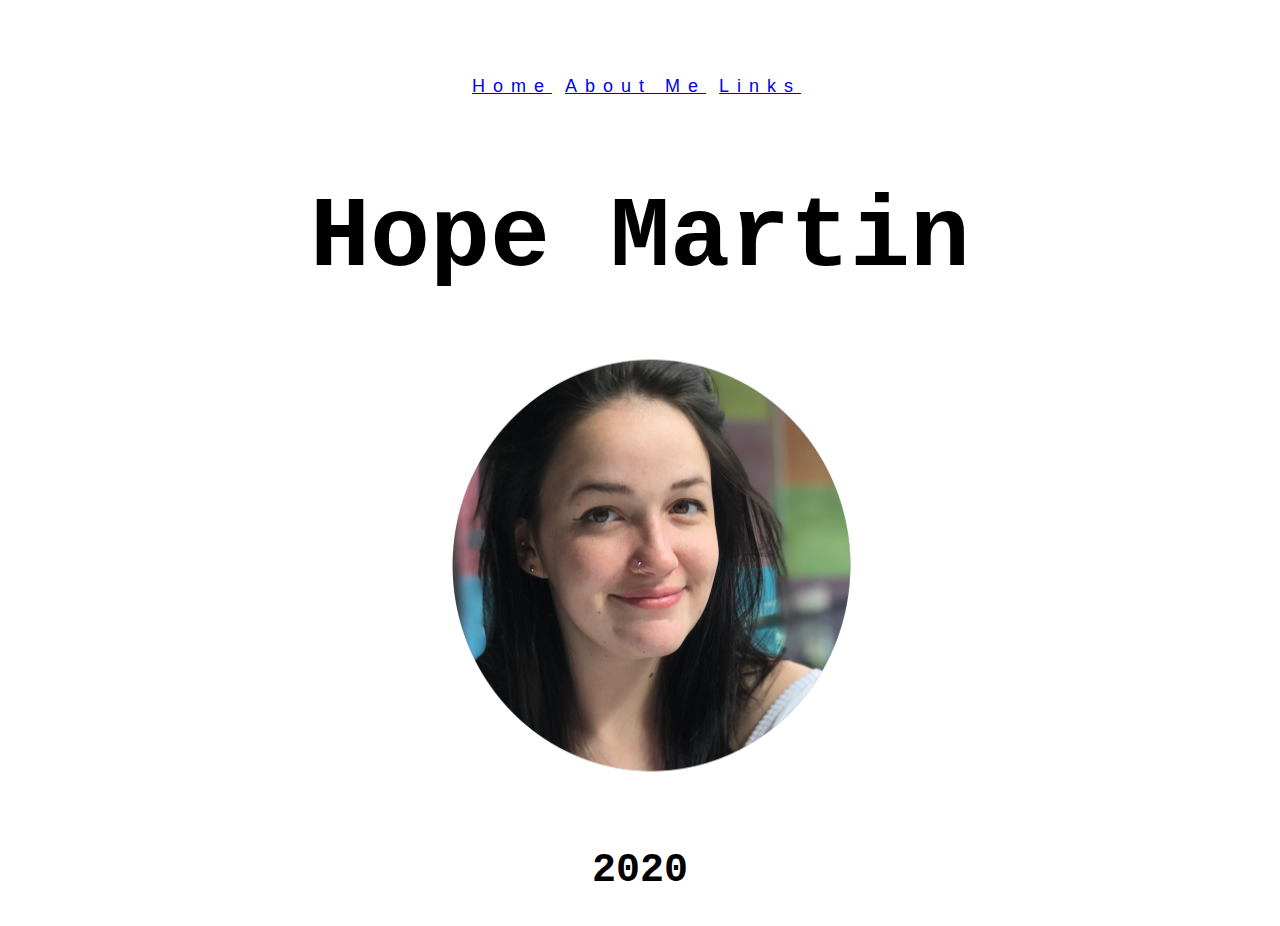
<file: index.html>
<!DOCTYPE html>
<html>
    <link href = "stylehope.css" type = "text/css" rel = "stylesheet"> 
    <body style = "background-color: white;">
        <header>
            <nav>
                <div class = "outside">
                <div class = "table">
                    <ul id = "horizontal">
                        <li><a href = "index.html">Home</a></li>
                        <li><a href = "aboutme.html">About Me</a></li>
                        <li><a href = "social.html">Links</a></li>
                    </ul>
                </div>
                </div>
            </nav>
        </header>
        <h1 class = "hope">Hope Martin</h1>
        <img class = "center" src= "pic.png" alt = "Hope Martin" height = "500" width = "500">
        <h2 style = "color:black; font-size:40px; font-family: Courier; text-align: center;">2020</h2>
    </body>
</html>
</file>
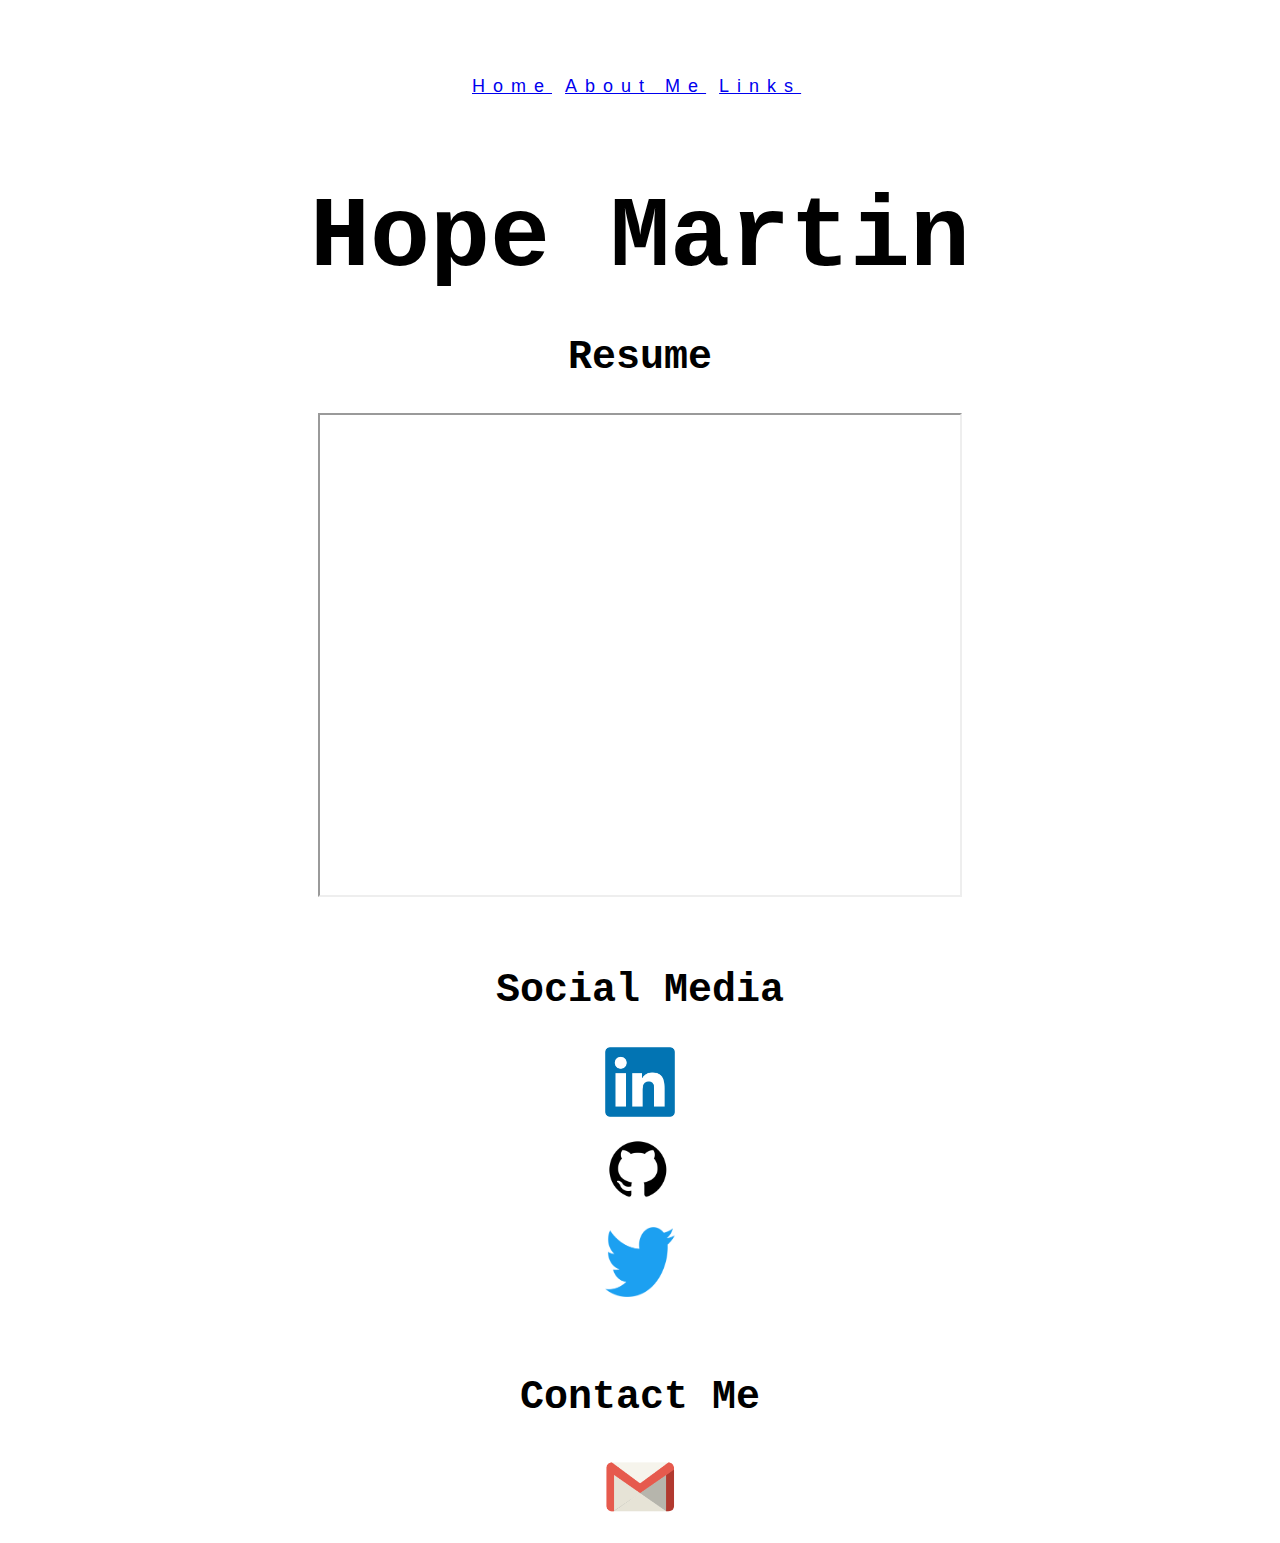
<file: social.html>
<!DOCTYPE html>
<html>
    <link href = "stylehope.css" type = "text/css" rel = "stylesheet"> 
    <body style = "background-color: white;">
        <header>
            <nav>
                <div class = "outside">
                <div class = "table">
                    <ul id = "horizontal">
                        <li><a href = "index.html">Home</a></li>
                        <li><a href = "aboutme.html">About Me</a></li>
                        <li><a href = "social.html">Links</a></li>
                    </ul>
                </div>
                </div>
            </nav>
        </header>
        <h1 class = "hope">Hope Martin</h1>
        <h2 style = "color:black; font-size:40px; margin-top: 40px; font-family: Courier; text-align: center;">Resume</h2>
        <iframe class = "center" src="https://drive.google.com/file/d/1RmuROo8gmbOJWrmqy2TgCpwnmzovp9kG/preview" width="640" height="480"></iframe>
        <br>
        <h2 style = "color:black; font-size:40px; font-family: Courier; text-align: center;">Social Media</h2>
        <a href = "https://www.linkedin.com/in/hope-martin-0502a3187/"target = "_blank"><img class = "center" src = "linkedin.png" height = "70" width= "70"></a>
        <a href = "https://github.com/hopifer" target = "_blank"><img class = "center" src = "github.png" height ="70" width = "70"></a>
        <a href = "https://twitter.com/hopifer"target = "_blank"><img class = "center" src = "twitter.png" height = "70" width= "70"></a>
        <br>
        <h2 style = "color:black; font-size:40px; margin-top: 40px; font-family: Courier; text-align: center;">Contact Me</h2>
        <a href = "https://mail.google.com/mail/u/0/?view=cm&fs=1&to=hopereedmartin@gmail.com&tf=1" target = "_blank"><img class = "center" src = "gmail.png" height = "70" > </a>
    </body>
</html>
</file>
<file: stylehope.css>
.center{
    display: block;
    margin-left: auto;
    margin-right: auto;
    margin-top: 20px;
    margin-bottom:20px;

}


ul#horizontal {
    list-style-type: none;
    min-width: 700px;
    padding-top: 50px;
    padding-left: 26%;
    list-style: none;
    font-size: large;
    letter-spacing: 8px;
    font-family: -apple-system, BlinkMacSystemFont, 'Segoe UI', Roboto, Oxygen, Ubuntu, Cantarell, 'Open Sans', 'Helvetica Neue', sans-serif;


}
    ul#horizontal li{
        display: inline;
        
        
    }

.table {
    display: table;
    margin:0 auto;
}
#outside{
    height: 50px;
    background: url(https://www.publicdomainpictures.net/pictures/30000/velka/plain-white-background.jpg) repeat-x;
}
.hope{
    color: #000;
    font-size: 100px;
    font-family: 'Courier New', Courier, monospace;
    text-align: center;
    animation: text 2s 1;
    margin-bottom: 15px;
}
@keyframes text{
    0%{
        color:gray;


    }
    30%{
        color:black;
        letter-spacing: 25px;

    }
    85%{
        color:black;
        letter-spacing:8px;

    }
    95%
    {
        color:black;
        letter-spacing: 0px;
    }
}
.flex-left{
    display: flex;
    flex-direction: column;
    justify-content: left;
    align-items: flex-start;
    margin-left: 115px;
}
.flex-right{
    display:flex;
    flex-direction: column;
    justify-content: right;
    align-items:flex-end;
    margin-right: 115px;
}
</file>
